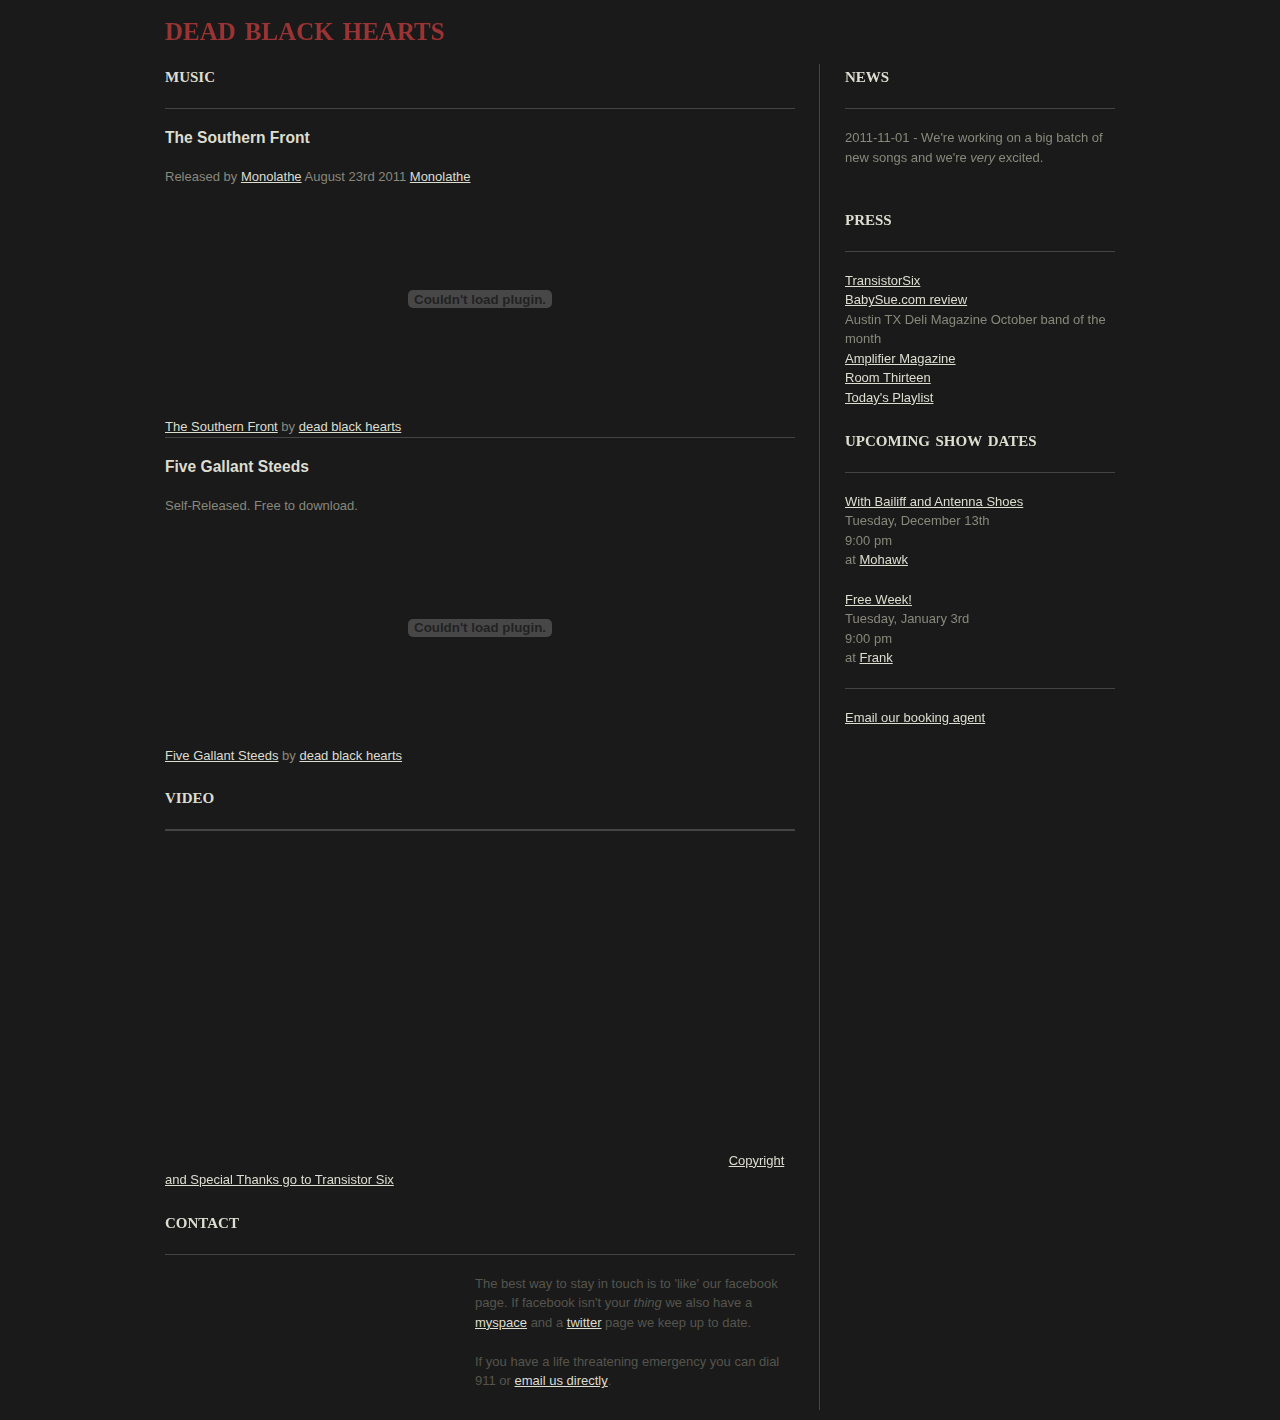
<file: public/index.html>
<!DOCTYPE html>
<html html_attrs='langen-USxml:langen-USxmlnshttp://www.w3.org/1999/xhtml'>
  <head>
    <title>dead black hearts</title>
    <link href='stylesheets/screen.css' rel='stylesheet' type='text/css' media="screen, projection">
    <link href='stylesheets/print.css' rel='stylesheet' type='text/css' media="print">
    <link href='stylesheets/main.css' rel='stylesheet' type='text/css'>
    <!--[if lt IE 8]>
    <link href='stylesheets/ie.css' rel='stylesheet' type='text/css' media="screen, projection">
    <![endif]-->
  </head>
  <body>
    <div class="container">
      <h1 class="band-name">dead black hearts</h1>
      <div class="span-16 colborder">
        <h3>music</h3>
        <hr />
        <div class="album span-16 last">
          <h4>The Southern Front</h4>
          Released by <a href="https://monolathe.com">Monolathe</a> August 23rd 2011 <a href="http://www.monolathe.com/">Monolathe</a>
          <object height="225" width="100%"> <param name="movie" value="http://player.soundcloud.com/player.swf?url=http%3A%2F%2Fapi.soundcloud.com%2Fplaylists%2F648936&amp;show_comments=true&amp;auto_play=false&amp;show_playcount=true&amp;show_artwork=true&amp;color=482222"></param> <param name="allowscriptaccess" value="always"></param> <embed allowscriptaccess="always" height="225" src="http://player.soundcloud.com/player.swf?url=http%3A%2F%2Fapi.soundcloud.com%2Fplaylists%2F648936&amp;show_comments=true&amp;auto_play=false&amp;show_playcount=true&amp;show_artwork=true&amp;color=482222" type="application/x-shockwave-flash" width="100%"></embed> </object>   <span><a href="http://soundcloud.com/dead-black-hearts/sets/the-southern-front">The Southern Front</a> by <a href="http://soundcloud.com/dead-black-hearts">dead black hearts</a></span>
        </div>
        <hr />
        <div class="album span-16 last">
          <h4>Five Gallant Steeds</h4>
          Self-Released. Free to download.
          <object height="225" width="100%"> <param name="movie" value="http://player.soundcloud.com/player.swf?url=http%3A%2F%2Fapi.soundcloud.com%2Fplaylists%2F648947&amp;show_comments=true&amp;auto_play=false&amp;show_playcount=true&amp;show_artwork=true&amp;color=482222"></param> <param name="allowscriptaccess" value="always"></param> <embed allowscriptaccess="always" height="225" src="http://player.soundcloud.com/player.swf?url=http%3A%2F%2Fapi.soundcloud.com%2Fplaylists%2F648947&amp;show_comments=true&amp;auto_play=false&amp;show_playcount=true&amp;show_artwork=true&amp;color=482222" type="application/x-shockwave-flash" width="100%"></embed> </object>   <span><a href="http://soundcloud.com/dead-black-hearts/sets/five-gallant-steeds">Five Gallant Steeds</a> by <a href="http://soundcloud.com/dead-black-hearts">dead black hearts</a></span>
        </div>
        <hr class="space" />
        <h3>video</h3>
        <hr />
        <iframe width="560" height="315" src="http://www.youtube.com/embed/hevq1tkKMGs?rel=0" frameborder="0" allowfullscreen></iframe>
        <a href="http://transistorsix.com" target="_blank">Copyright and Special Thanks go to Transistor Six</a>
        <hr class="space" />
        <h3>contact</h3>
        <hr />
        <div class="span-8 last">
          <iframe src="http://www.facebook.com/plugins/likebox.php?id=21956400441&amp;stream=false&amp;header=false"
            scrolling="no" frameborder="0" allowTransparency="true"
            style="border:none; overflow:hidden; height:70px;"></iframe>
        </div>
        <div class="span-8 quiet">
          <p>The best way to stay in touch is to 'like' our facebook page.
          If facebook isn't your <i>thing</i> we also have
          a <a href="http://www.myspace.com/deadblackhearts"
            target="_blank">myspace</a> and a
          <a href="http://www.twitter.com/deadblackhearts"
            target="_blank">twitter</a> page we keep up to date.</p>

          <p>If you have a life threatening emergency you can dial 911 or <a href="mailto:band@deadblackhearts.com">email us directly</a>.</p>
        </div>
      </div>
      <div class="shows span-7 last">
        <h3>news</h3>
        <hr />
        <p>
          2011-11-01 - We're working on a big batch of new songs and we're <em>very</em> excited.
        </p>
        <hr class="space" />
        <h3>press</h3>
        <hr />
        <ul>
          <li class="review">
            <a href="http://transistorsix.com/artist_deadblackhearts.html">TransistorSix</a>
          </li>
          <li class="review">
            <a href="http://www.babysue.com/2011-Nov-LMNOP-Reviews.html#anchor46409">BabySue.com review</a>
          </li>
          <li class="poll">
            Austin TX Deli Magazine October band of the month
          </li>
          <li class="review">
            <a href="http://amplifiermagazine.blogspot.com/search/label/Dead%20Black%20Hearts">Amplifier Magazine</a>
          </li>
          <li class="review">
            <a href="http://www.roomthirteen.com/cd_reviews/12221/Dead_Black_Hearts__The_Southern_Front.html">Room Thirteen</a>
          </li>
          <li class="press">
            <a href="http://tomorrowsplaylist.com/2011/12/02/playlist-for-1232011/">Today's Playlist</a>
          </li>
        </ul>
        <hr class="space" />
        <h3>upcoming show dates</h3>
        <hr />
        <ul>
          <li class="show">
          <h5><a href="http://mohawkaustin.com/events/70301">With Bailiff and Antenna Shoes</a></h5>
          <div class="when">
            <p>Tuesday, December 13th</p>
            <p>9:00 pm</p>
            <p>at <a href="http://mohawkaustin.com/">Mohawk</a></p>
          </div>
          </li>
          <li class="show">
          <h5><a href="http://www.facebook.com/events/289538214424310/">Free Week!</a></h5>
          <div class="when">
            <p>Tuesday, January 3rd</p>
            <p>9:00 pm</p>
            <p>at <a href="http://hotdogscoldbeer.com/austin/events/">Frank</a></p>
          </div>
          </li>
        </ul>
        <hr />
        <a href="mailto:dbh@whitesirenmusic.com">Email our booking agent</a>
      </div>
    </div>
    <script type="text/javascript" src="http://www.google-analytics.com/ga.js"></script>
    <script type="text/javascript" src="jquery.js"></script>
    <script type="text/javascript" src="main.js"></script>
  </body>
</html>
</file>
<file: public/stylesheets/screen.css>
/* -----------------------------------------------------------------------


 Blueprint CSS Framework 0.9
 http://blueprintcss.org

   * Copyright (c) 2007-Present. See LICENSE for more info.
   * See README for instructions on how to use Blueprint.
   * For credits and origins, see AUTHORS.
   * This is a compressed file. See the sources in the 'src' directory.

----------------------------------------------------------------------- */

/* reset.css */
html, body, div, span, object, iframe, h1, h2, h3, h4, h5, h6, p, blockquote, pre, a, abbr, acronym, address, code, del, dfn, em, img, q, dl, dt, dd, ol, ul, li, fieldset, form, label, legend, table, caption, tbody, tfoot, thead, tr, th, td, article, aside, dialog, figure, footer, header, hgroup, nav, section {margin:0;padding:0;border:0;font-weight:inherit;font-style:inherit;font-size:100%;font-family:inherit;vertical-align:baseline;}
article, aside, dialog, figure, footer, header, hgroup, nav, section {display:block;}
body {line-height:1.5;}
table {border-collapse:separate;border-spacing:0;}
caption, th, td {text-align:left;font-weight:normal;}
table, td, th {vertical-align:middle;}
blockquote:before, blockquote:after, q:before, q:after {content:"";}
blockquote, q {quotes:"" "";}
a img {border:none;}

/* typography.css */
html {font-size:100.01%;}
body {font-size:75%;color:#222;background:#fff;font-family:"Helvetica Neue", Arial, Helvetica, sans-serif;}
h1, h2, h3, h4, h5, h6 {font-weight:normal;color:#111;}
h1 {font-size:3em;line-height:1;margin-bottom:0.5em;}
h2 {font-size:2em;margin-bottom:0.75em;}
h3 {font-size:1.5em;line-height:1;margin-bottom:1em;}
h4 {font-size:1.2em;line-height:1.25;margin-bottom:1.25em;}
h5 {font-size:1em;font-weight:bold;margin-bottom:1.5em;}
h6 {font-size:1em;font-weight:bold;}
h1 img, h2 img, h3 img, h4 img, h5 img, h6 img {margin:0;}
p {margin:0 0 1.5em;}
p img.left {float:left;margin:1.5em 1.5em 1.5em 0;padding:0;}
p img.right {float:right;margin:1.5em 0 1.5em 1.5em;}
a:focus, a:hover {color:#000;}
a {color:#009;text-decoration:underline;}
blockquote {margin:1.5em;color:#666;font-style:italic;}
strong {font-weight:bold;}
em, dfn {font-style:italic;}
dfn {font-weight:bold;}
sup, sub {line-height:0;}
abbr, acronym {border-bottom:1px dotted #666;}
address {margin:0 0 1.5em;font-style:italic;}
del {color:#666;}
pre {margin:1.5em 0;white-space:pre;}
pre, code, tt {font:1em 'andale mono', 'lucida console', monospace;line-height:1.5;}
li ul, li ol {margin:0;}
ul, ol {margin:0 1.5em 1.5em 0;padding-left:3.333em;}
ul {list-style-type:disc;}
ol {list-style-type:decimal;}
dl {margin:0 0 1.5em 0;}
dl dt {font-weight:bold;}
dd {margin-left:1.5em;}
table {margin-bottom:1.4em;width:100%;}
th {font-weight:bold;}
thead th {background:#c3d9ff;}
th, td, caption {padding:4px 10px 4px 5px;}
tr.even td {background:#e5ecf9;}
tfoot {font-style:italic;}
caption {background:#eee;}
.small {font-size:.8em;margin-bottom:1.875em;line-height:1.875em;}
.large {font-size:1.2em;line-height:2.5em;margin-bottom:1.25em;}
.hide {display:none;}
.quiet {color:#666;}
.loud {color:#000;}
.highlight {background:#ff0;}
.added {background:#060;color:#fff;}
.removed {background:#900;color:#fff;}
.first {margin-left:0;padding-left:0;}
.last {margin-right:0;padding-right:0;}
.top {margin-top:0;padding-top:0;}
.bottom {margin-bottom:0;padding-bottom:0;}

/* forms.css */
label {font-weight:bold;}
fieldset {padding:1.4em;margin:0 0 1.5em 0;border:1px solid #ccc;}
legend {font-weight:bold;font-size:1.2em;}
input[type=text], input[type=password], input.text, input.title, textarea, select {background-color:#fff;border:1px solid #bbb;}
input[type=text]:focus, input[type=password]:focus, input.text:focus, input.title:focus, textarea:focus, select:focus {border-color:#666;}
input[type=text], input[type=password], input.text, input.title, textarea, select {margin:0.5em 0;}
input.text, input.title {width:300px;padding:5px;}
input.title {font-size:1.5em;}
textarea {width:390px;height:250px;padding:5px;}
input[type=checkbox], input[type=radio], input.checkbox, input.radio {position:relative;top:.25em;}
form.inline {line-height:3;}
form.inline p {margin-bottom:0;}
.error, .notice, .success {padding:.8em;margin-bottom:1em;border:2px solid #ddd;}
.error {background:#FBE3E4;color:#8a1f11;border-color:#FBC2C4;}
.notice {background:#FFF6BF;color:#514721;border-color:#FFD324;}
.success {background:#E6EFC2;color:#264409;border-color:#C6D880;}
.error a {color:#8a1f11;}
.notice a {color:#514721;}
.success a {color:#264409;}

/* grid.css */
.container {width:950px;margin:0 auto;}
.showgrid {background:url(src/grid.png);}
.column, .span-1, .span-2, .span-3, .span-4, .span-5, .span-6, .span-7, .span-8, .span-9, .span-10, .span-11, .span-12, .span-13, .span-14, .span-15, .span-16, .span-17, .span-18, .span-19, .span-20, .span-21, .span-22, .span-23, .span-24 {float:left;margin-right:10px;}
.last {margin-right:0;}
.span-1 {width:30px;}
.span-2 {width:70px;}
.span-3 {width:110px;}
.span-4 {width:150px;}
.span-5 {width:190px;}
.span-6 {width:230px;}
.span-7 {width:270px;}
.span-8 {width:310px;}
.span-9 {width:350px;}
.span-10 {width:390px;}
.span-11 {width:430px;}
.span-12 {width:470px;}
.span-13 {width:510px;}
.span-14 {width:550px;}
.span-15 {width:590px;}
.span-16 {width:630px;}
.span-17 {width:670px;}
.span-18 {width:710px;}
.span-19 {width:750px;}
.span-20 {width:790px;}
.span-21 {width:830px;}
.span-22 {width:870px;}
.span-23 {width:910px;}
.span-24 {width:950px;margin-right:0;}
input.span-1, textarea.span-1, input.span-2, textarea.span-2, input.span-3, textarea.span-3, input.span-4, textarea.span-4, input.span-5, textarea.span-5, input.span-6, textarea.span-6, input.span-7, textarea.span-7, input.span-8, textarea.span-8, input.span-9, textarea.span-9, input.span-10, textarea.span-10, input.span-11, textarea.span-11, input.span-12, textarea.span-12, input.span-13, textarea.span-13, input.span-14, textarea.span-14, input.span-15, textarea.span-15, input.span-16, textarea.span-16, input.span-17, textarea.span-17, input.span-18, textarea.span-18, input.span-19, textarea.span-19, input.span-20, textarea.span-20, input.span-21, textarea.span-21, input.span-22, textarea.span-22, input.span-23, textarea.span-23, input.span-24, textarea.span-24 {border-left-width:1px;border-right-width:1px;padding-left:5px;padding-right:5px;}
input.span-1, textarea.span-1 {width:18px;}
input.span-2, textarea.span-2 {width:58px;}
input.span-3, textarea.span-3 {width:98px;}
input.span-4, textarea.span-4 {width:138px;}
input.span-5, textarea.span-5 {width:178px;}
input.span-6, textarea.span-6 {width:218px;}
input.span-7, textarea.span-7 {width:258px;}
input.span-8, textarea.span-8 {width:298px;}
input.span-9, textarea.span-9 {width:338px;}
input.span-10, textarea.span-10 {width:378px;}
input.span-11, textarea.span-11 {width:418px;}
input.span-12, textarea.span-12 {width:458px;}
input.span-13, textarea.span-13 {width:498px;}
input.span-14, textarea.span-14 {width:538px;}
input.span-15, textarea.span-15 {width:578px;}
input.span-16, textarea.span-16 {width:618px;}
input.span-17, textarea.span-17 {width:658px;}
input.span-18, textarea.span-18 {width:698px;}
input.span-19, textarea.span-19 {width:738px;}
input.span-20, textarea.span-20 {width:778px;}
input.span-21, textarea.span-21 {width:818px;}
input.span-22, textarea.span-22 {width:858px;}
input.span-23, textarea.span-23 {width:898px;}
input.span-24, textarea.span-24 {width:938px;}
.append-1 {padding-right:40px;}
.append-2 {padding-right:80px;}
.append-3 {padding-right:120px;}
.append-4 {padding-right:160px;}
.append-5 {padding-right:200px;}
.append-6 {padding-right:240px;}
.append-7 {padding-right:280px;}
.append-8 {padding-right:320px;}
.append-9 {padding-right:360px;}
.append-10 {padding-right:400px;}
.append-11 {padding-right:440px;}
.append-12 {padding-right:480px;}
.append-13 {padding-right:520px;}
.append-14 {padding-right:560px;}
.append-15 {padding-right:600px;}
.append-16 {padding-right:640px;}
.append-17 {padding-right:680px;}
.append-18 {padding-right:720px;}
.append-19 {padding-right:760px;}
.append-20 {padding-right:800px;}
.append-21 {padding-right:840px;}
.append-22 {padding-right:880px;}
.append-23 {padding-right:920px;}
.prepend-1 {padding-left:40px;}
.prepend-2 {padding-left:80px;}
.prepend-3 {padding-left:120px;}
.prepend-4 {padding-left:160px;}
.prepend-5 {padding-left:200px;}
.prepend-6 {padding-left:240px;}
.prepend-7 {padding-left:280px;}
.prepend-8 {padding-left:320px;}
.prepend-9 {padding-left:360px;}
.prepend-10 {padding-left:400px;}
.prepend-11 {padding-left:440px;}
.prepend-12 {padding-left:480px;}
.prepend-13 {padding-left:520px;}
.prepend-14 {padding-left:560px;}
.prepend-15 {padding-left:600px;}
.prepend-16 {padding-left:640px;}
.prepend-17 {padding-left:680px;}
.prepend-18 {padding-left:720px;}
.prepend-19 {padding-left:760px;}
.prepend-20 {padding-left:800px;}
.prepend-21 {padding-left:840px;}
.prepend-22 {padding-left:880px;}
.prepend-23 {padding-left:920px;}
.border {padding-right:4px;margin-right:5px;border-right:1px solid #eee;}
.colborder {padding-right:24px;margin-right:25px;border-right:1px solid #eee;}
.pull-1 {margin-left:-40px;}
.pull-2 {margin-left:-80px;}
.pull-3 {margin-left:-120px;}
.pull-4 {margin-left:-160px;}
.pull-5 {margin-left:-200px;}
.pull-6 {margin-left:-240px;}
.pull-7 {margin-left:-280px;}
.pull-8 {margin-left:-320px;}
.pull-9 {margin-left:-360px;}
.pull-10 {margin-left:-400px;}
.pull-11 {margin-left:-440px;}
.pull-12 {margin-left:-480px;}
.pull-13 {margin-left:-520px;}
.pull-14 {margin-left:-560px;}
.pull-15 {margin-left:-600px;}
.pull-16 {margin-left:-640px;}
.pull-17 {margin-left:-680px;}
.pull-18 {margin-left:-720px;}
.pull-19 {margin-left:-760px;}
.pull-20 {margin-left:-800px;}
.pull-21 {margin-left:-840px;}
.pull-22 {margin-left:-880px;}
.pull-23 {margin-left:-920px;}
.pull-24 {margin-left:-960px;}
.pull-1, .pull-2, .pull-3, .pull-4, .pull-5, .pull-6, .pull-7, .pull-8, .pull-9, .pull-10, .pull-11, .pull-12, .pull-13, .pull-14, .pull-15, .pull-16, .pull-17, .pull-18, .pull-19, .pull-20, .pull-21, .pull-22, .pull-23, .pull-24 {float:left;position:relative;}
.push-1 {margin:0 -40px 1.5em 40px;}
.push-2 {margin:0 -80px 1.5em 80px;}
.push-3 {margin:0 -120px 1.5em 120px;}
.push-4 {margin:0 -160px 1.5em 160px;}
.push-5 {margin:0 -200px 1.5em 200px;}
.push-6 {margin:0 -240px 1.5em 240px;}
.push-7 {margin:0 -280px 1.5em 280px;}
.push-8 {margin:0 -320px 1.5em 320px;}
.push-9 {margin:0 -360px 1.5em 360px;}
.push-10 {margin:0 -400px 1.5em 400px;}
.push-11 {margin:0 -440px 1.5em 440px;}
.push-12 {margin:0 -480px 1.5em 480px;}
.push-13 {margin:0 -520px 1.5em 520px;}
.push-14 {margin:0 -560px 1.5em 560px;}
.push-15 {margin:0 -600px 1.5em 600px;}
.push-16 {margin:0 -640px 1.5em 640px;}
.push-17 {margin:0 -680px 1.5em 680px;}
.push-18 {margin:0 -720px 1.5em 720px;}
.push-19 {margin:0 -760px 1.5em 760px;}
.push-20 {margin:0 -800px 1.5em 800px;}
.push-21 {margin:0 -840px 1.5em 840px;}
.push-22 {margin:0 -880px 1.5em 880px;}
.push-23 {margin:0 -920px 1.5em 920px;}
.push-24 {margin:0 -960px 1.5em 960px;}
.push-1, .push-2, .push-3, .push-4, .push-5, .push-6, .push-7, .push-8, .push-9, .push-10, .push-11, .push-12, .push-13, .push-14, .push-15, .push-16, .push-17, .push-18, .push-19, .push-20, .push-21, .push-22, .push-23, .push-24 {float:right;position:relative;}
.prepend-top {margin-top:1.5em;}
.append-bottom {margin-bottom:1.5em;}
.box {padding:1.5em;margin-bottom:1.5em;background:#E5ECF9;}
hr {background:#ddd;color:#ddd;clear:both;float:none;width:100%;height:.1em;margin:0 0 1.45em;border:none;}
hr.space {background:#fff;color:#fff;visibility:hidden;}
.clearfix:after, .container:after {content:"\0020";display:block;height:0;clear:both;visibility:hidden;overflow:hidden;}
.clearfix, .container {display:block;}
.clear {clear:both;}
</file>
<file: public/stylesheets/print.css>
/* -----------------------------------------------------------------------


 Blueprint CSS Framework 0.9
 http://blueprintcss.org

   * Copyright (c) 2007-Present. See LICENSE for more info.
   * See README for instructions on how to use Blueprint.
   * For credits and origins, see AUTHORS.
   * This is a compressed file. See the sources in the 'src' directory.

----------------------------------------------------------------------- */

/* print.css */
body {line-height:1.5;font-family:"Helvetica Neue", Arial, Helvetica, sans-serif;color:#000;background:none;font-size:10pt;}
.container {background:none;}
hr {background:#ccc;color:#ccc;width:100%;height:2px;margin:2em 0;padding:0;border:none;}
hr.space {background:#fff;color:#fff;visibility:hidden;}
h1, h2, h3, h4, h5, h6 {font-family:"Helvetica Neue", Arial, "Lucida Grande", sans-serif;}
code {font:.9em "Courier New", Monaco, Courier, monospace;}
a img {border:none;}
p img.top {margin-top:0;}
blockquote {margin:1.5em;padding:1em;font-style:italic;font-size:.9em;}
.small {font-size:.9em;}
.large {font-size:1.1em;}
.quiet {color:#999;}
.hide {display:none;}
a:link, a:visited {background:transparent;font-weight:700;text-decoration:underline;}
a:link:after, a:visited:after {content:" (" attr(href) ")";font-size:90%;}
</file>
<file: public/stylesheets/main.css>
body {
   padding:10px;
   font-size:13px;
   font-weight: 200;
   background: #1a1a1a;
   color: #88887b;
}

.quiet {
   color: #55554d;
}

a {
   text-decoration: underline;
   font-weight: 400;
   color: #ddddd0;
}
a:hover, a:active {
   color: #9a3333;
   text-decoration: none;
}

.band-name {
   color: #9a3333;
   font-family: futura, "futura lt", "Century Gothic";
   font-size: 36px;
   font-variant: small-caps;
   font-weight: bold;
}

h1, h2, h3, h4, h5, h6 {
   color: #ddddd0;
   font-weight: bold;
}

h3 {
   font-family: futura, "futura lt", "Century Gothic";
   font-variant: small-caps;
   font-size: 22px;
}

.clear-margin-bottom {
   margin-bottom: 0em;
}

.cover {
   width:100px;
}

.download {
   font-size:18px;
   font-variant: small-caps;
   font-weight: bold;
}

ol {
   padding-left:20px;
}

.shows li, .shows ul {
   list-style: none;
   padding:0px;
   margin:0px;
}

.show P {
   padding:0px;
   margin:0px;
}

.show div {

   padding-bottom:8px;
}

.colborder {
   border-color: #444;
}

hr {
   color: #444;
   background-color: #444;
}

li.show {
   padding-bottom: 12px;
}

h5 {
   padding: 0px;
   margin: 0px;
}
</file>
<file: public/stylesheets/ie.css>
/* -----------------------------------------------------------------------


 Blueprint CSS Framework 0.9
 http://blueprintcss.org

   * Copyright (c) 2007-Present. See LICENSE for more info.
   * See README for instructions on how to use Blueprint.
   * For credits and origins, see AUTHORS.
   * This is a compressed file. See the sources in the 'src' directory.

----------------------------------------------------------------------- */

/* ie.css */
body {text-align:center;}
.container {text-align:left;}
* html .column, * html .span-1, * html .span-2, * html .span-3, * html .span-4, * html .span-5, * html .span-6, * html .span-7, * html .span-8, * html .span-9, * html .span-10, * html .span-11, * html .span-12, * html .span-13, * html .span-14, * html .span-15, * html .span-16, * html .span-17, * html .span-18, * html .span-19, * html .span-20, * html .span-21, * html .span-22, * html .span-23, * html .span-24 {display:inline;overflow-x:hidden;}
* html legend {margin:0px -8px 16px 0;padding:0;}
sup {vertical-align:text-top;}
sub {vertical-align:text-bottom;}
html>body p code {*white-space:normal;}
hr {margin:-8px auto 11px;}
img {-ms-interpolation-mode:bicubic;}
.clearfix, .container {display:inline-block;}
* html .clearfix, * html .container {height:1%;}
fieldset {padding-top:0;}
textarea {overflow:auto;}
input.text, input.title, textarea {background-color:#fff;border:1px solid #bbb;}
input.text:focus, input.title:focus {border-color:#666;}
input.text, input.title, textarea, select {margin:0.5em 0;}
input.checkbox, input.radio {position:relative;top:.25em;}
form.inline div, form.inline p {vertical-align:middle;}
form.inline label {position:relative;top:-0.25em;}
form.inline input.checkbox, form.inline input.radio, form.inline input.button, form.inline button {margin:0.5em 0;}
button, input.button {position:relative;top:0.25em;}
</file>
